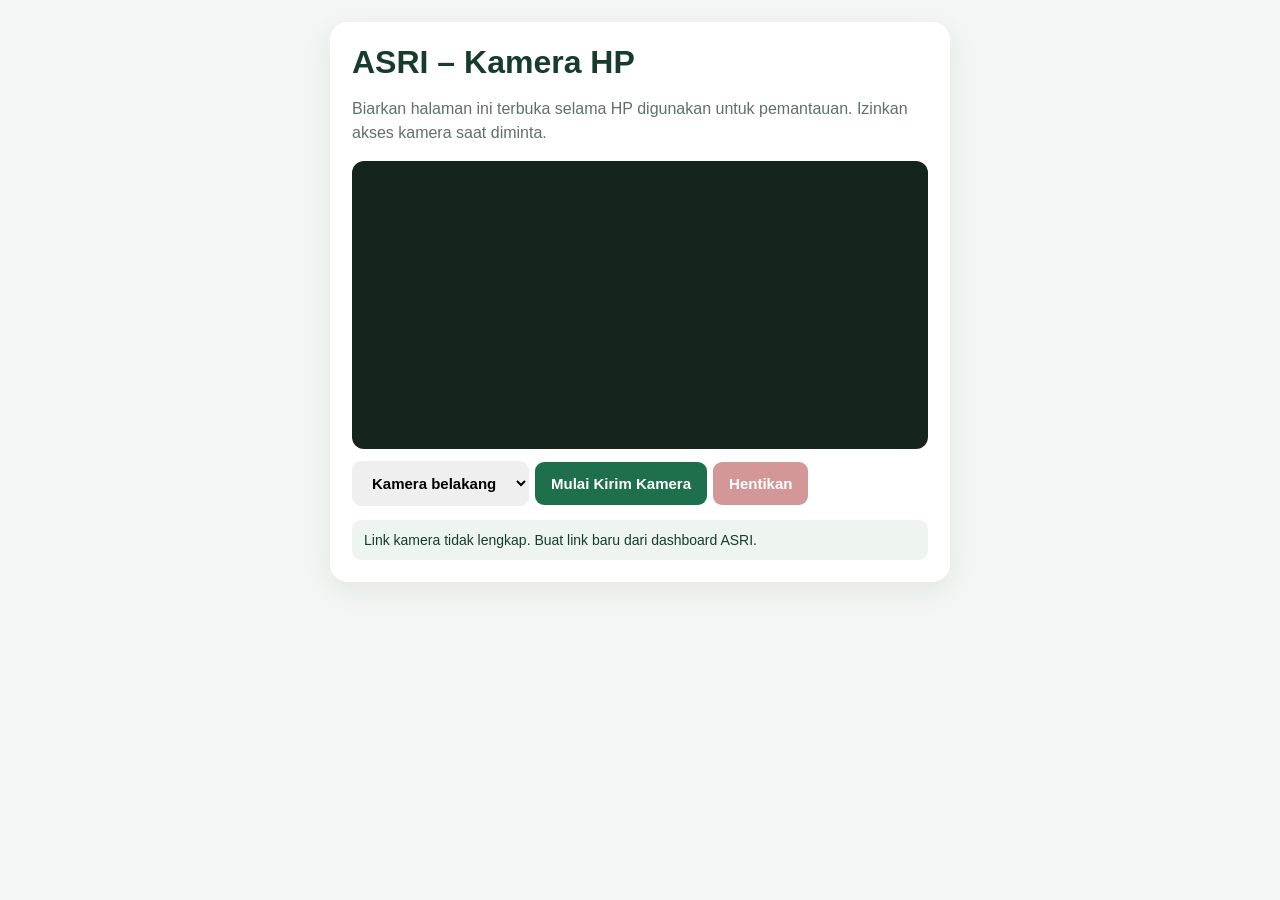
<file: ASRI-Campus-Smoke-Detection-main/frontend/camera-publisher.html>
<!doctype html>
<html lang="id"><head><meta charset="utf-8"><meta name="viewport" content="width=device-width,initial-scale=1"><title>ASRI Camera Publisher</title><style>
*{box-sizing:border-box}body{margin:0;padding:22px;background:#f3f6f4;color:#173b2c;font-family:Arial,sans-serif}.wrap{max-width:620px;margin:auto;background:white;border-radius:18px;padding:22px;box-shadow:0 8px 28px #183d2b14}h1{margin:0 0 8px}p{color:#5e7167;line-height:1.5}video{width:100%;background:#15251c;border-radius:12px;max-height:58vh;object-fit:cover}button,select{padding:13px 16px;border:0;border-radius:9px;font-weight:700;font-size:15px;margin:8px 6px 0 0}button{background:#1d704b;color:white}button.stop{background:#a83232}button:disabled{opacity:.5}#status{padding:12px;background:#eef5ef;border-radius:9px;margin-top:14px;font-size:14px}
</style></head><body><main class="wrap"><h1>ASRI – Kamera HP</h1><p>Biarkan halaman ini terbuka selama HP digunakan untuk pemantauan. Izinkan akses kamera saat diminta.</p><video id="preview" autoplay muted playsinline></video><div><select id="facing"><option value="environment">Kamera belakang</option><option value="user">Kamera depan</option></select><button id="start">Mulai Kirim Kamera</button><button id="stop" class="stop" disabled>Hentikan</button></div><div id="status">Memeriksa konfigurasi kamera...</div><canvas id="frame" hidden></canvas></main><script>
const params=new URLSearchParams(location.search),id=params.get('id'),token=params.get('token');const $=s=>document.querySelector(s);let stream=null,timer=null,busy=false;
if(!id||!token)$('#status').textContent='Link kamera tidak lengkap. Buat link baru dari dashboard ASRI.';else $('#status').textContent='Siap. Tekan Mulai Kirim Kamera.';
$('#start').onclick=async()=>{if(!id||!token)return;try{stream=await navigator.mediaDevices.getUserMedia({video:{facingMode:$('#facing').value,width:{ideal:960},height:{ideal:540}},audio:false});$('#preview').srcObject=stream;$('#start').disabled=true;$('#stop').disabled=false;$('#facing').disabled=true;$('#status').textContent='Kamera aktif. Mengirim frame ke ASRI setiap 1,5 detik.';timer=setInterval(sendFrame,1500);sendFrame();}catch(e){$('#status').textContent='Tidak dapat membuka kamera: '+e.message+' Pastikan link dibuka melalui HTTPS dan izin kamera diberikan.';}};
async function sendFrame(){if(busy||!stream)return;const v=$('#preview');if(!v.videoWidth)return;busy=true;const c=$('#frame');c.width=Math.min(v.videoWidth,960);c.height=Math.round(c.width*v.videoHeight/v.videoWidth);c.getContext('2d').drawImage(v,0,0,c.width,c.height);const blob=await new Promise(resolve=>c.toBlob(resolve,'image/jpeg',.72));const fd=new FormData();fd.append('file',blob,'phone-frame.jpg');fd.append('token',token);fd.append('confidence',.42);try{const r=await fetch(`/api/cameras/${id}/frame`,{method:'POST',body:fd});if(!r.ok){const d=await r.json().catch(()=>({}));throw new Error(d.detail||'Server menolak frame.');}$('#status').textContent='Terhubung ke ASRI · frame terakhir berhasil dikirim '+new Date().toLocaleTimeString('id-ID');}catch(e){$('#status').textContent='Koneksi bermasalah: '+e.message;}finally{busy=false;}}
function stop(){if(timer)clearInterval(timer);timer=null;if(stream)stream.getTracks().forEach(t=>t.stop());stream=null;$('#preview').srcObject=null;$('#start').disabled=false;$('#stop').disabled=true;$('#facing').disabled=false;$('#status').textContent='Pengiriman kamera dihentikan.';}$('#stop').onclick=stop;window.addEventListener('pagehide',stop);
</script></body></html>
</file>
